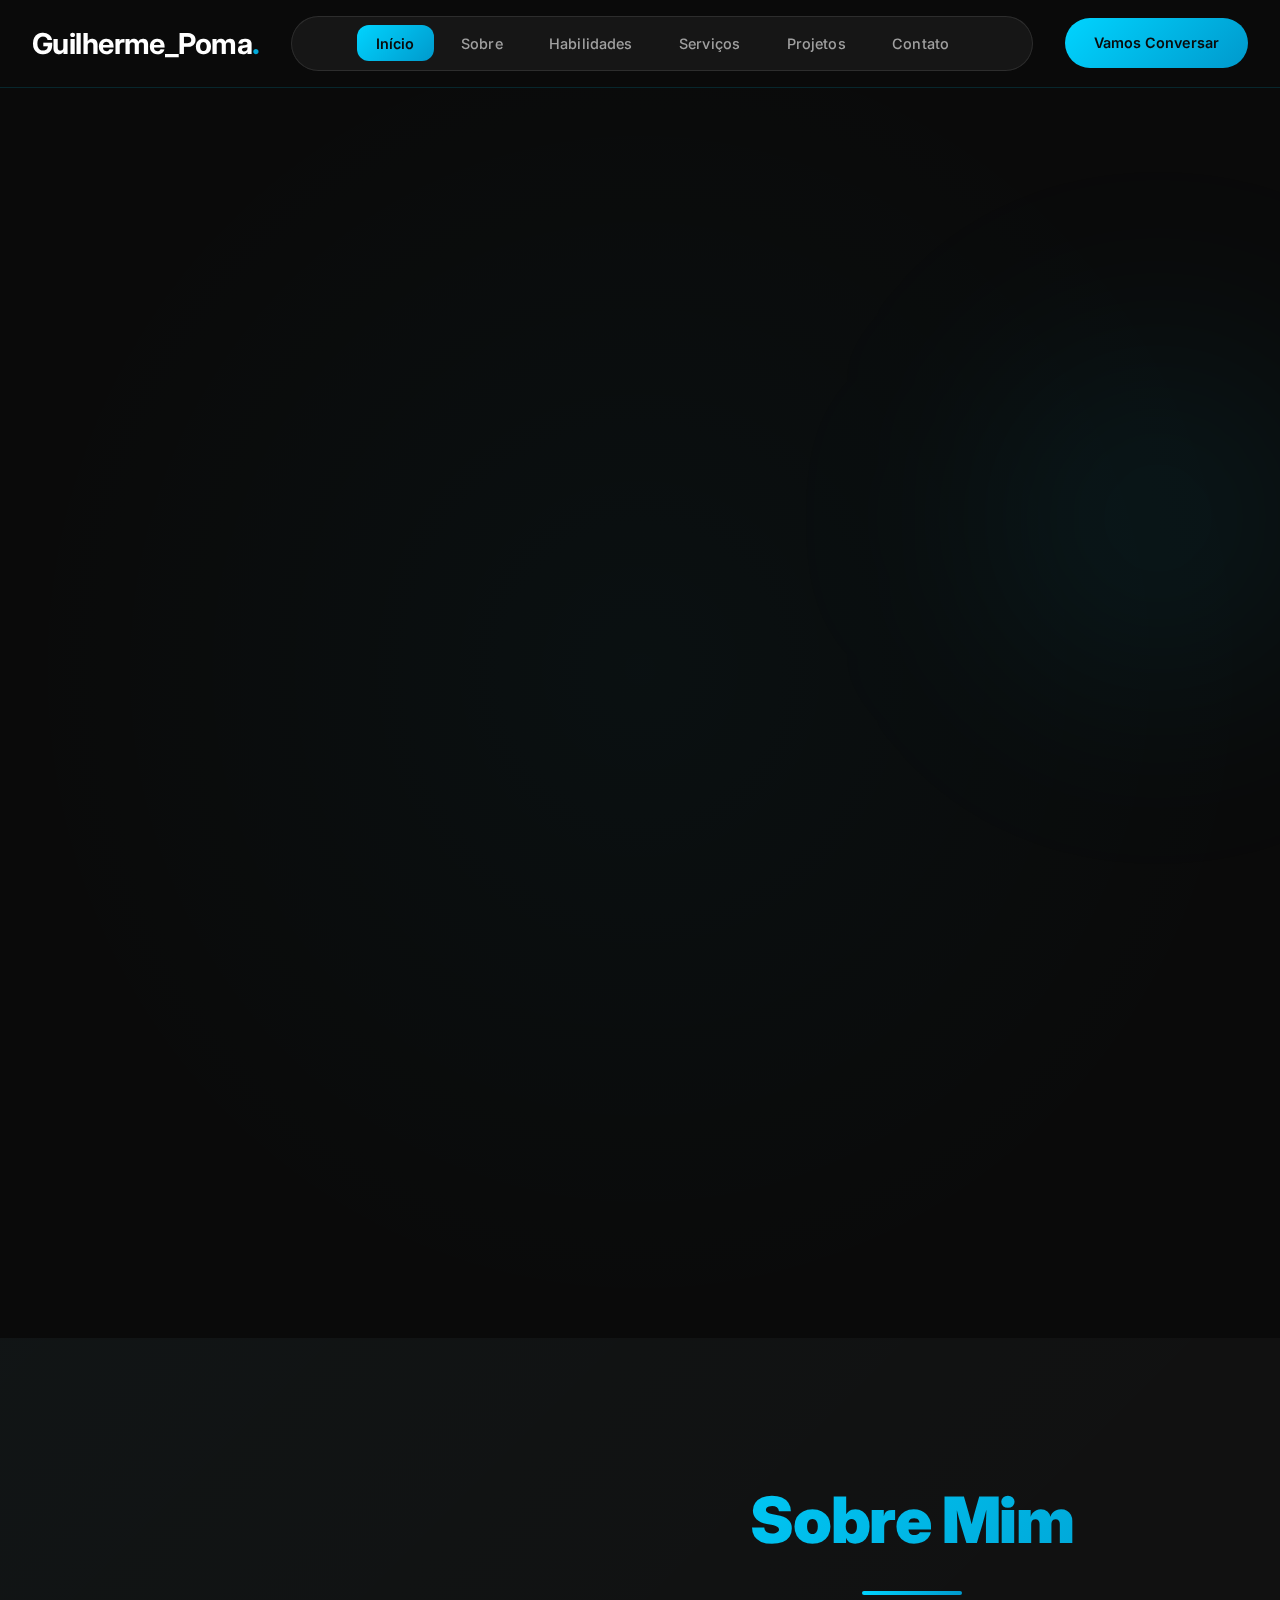
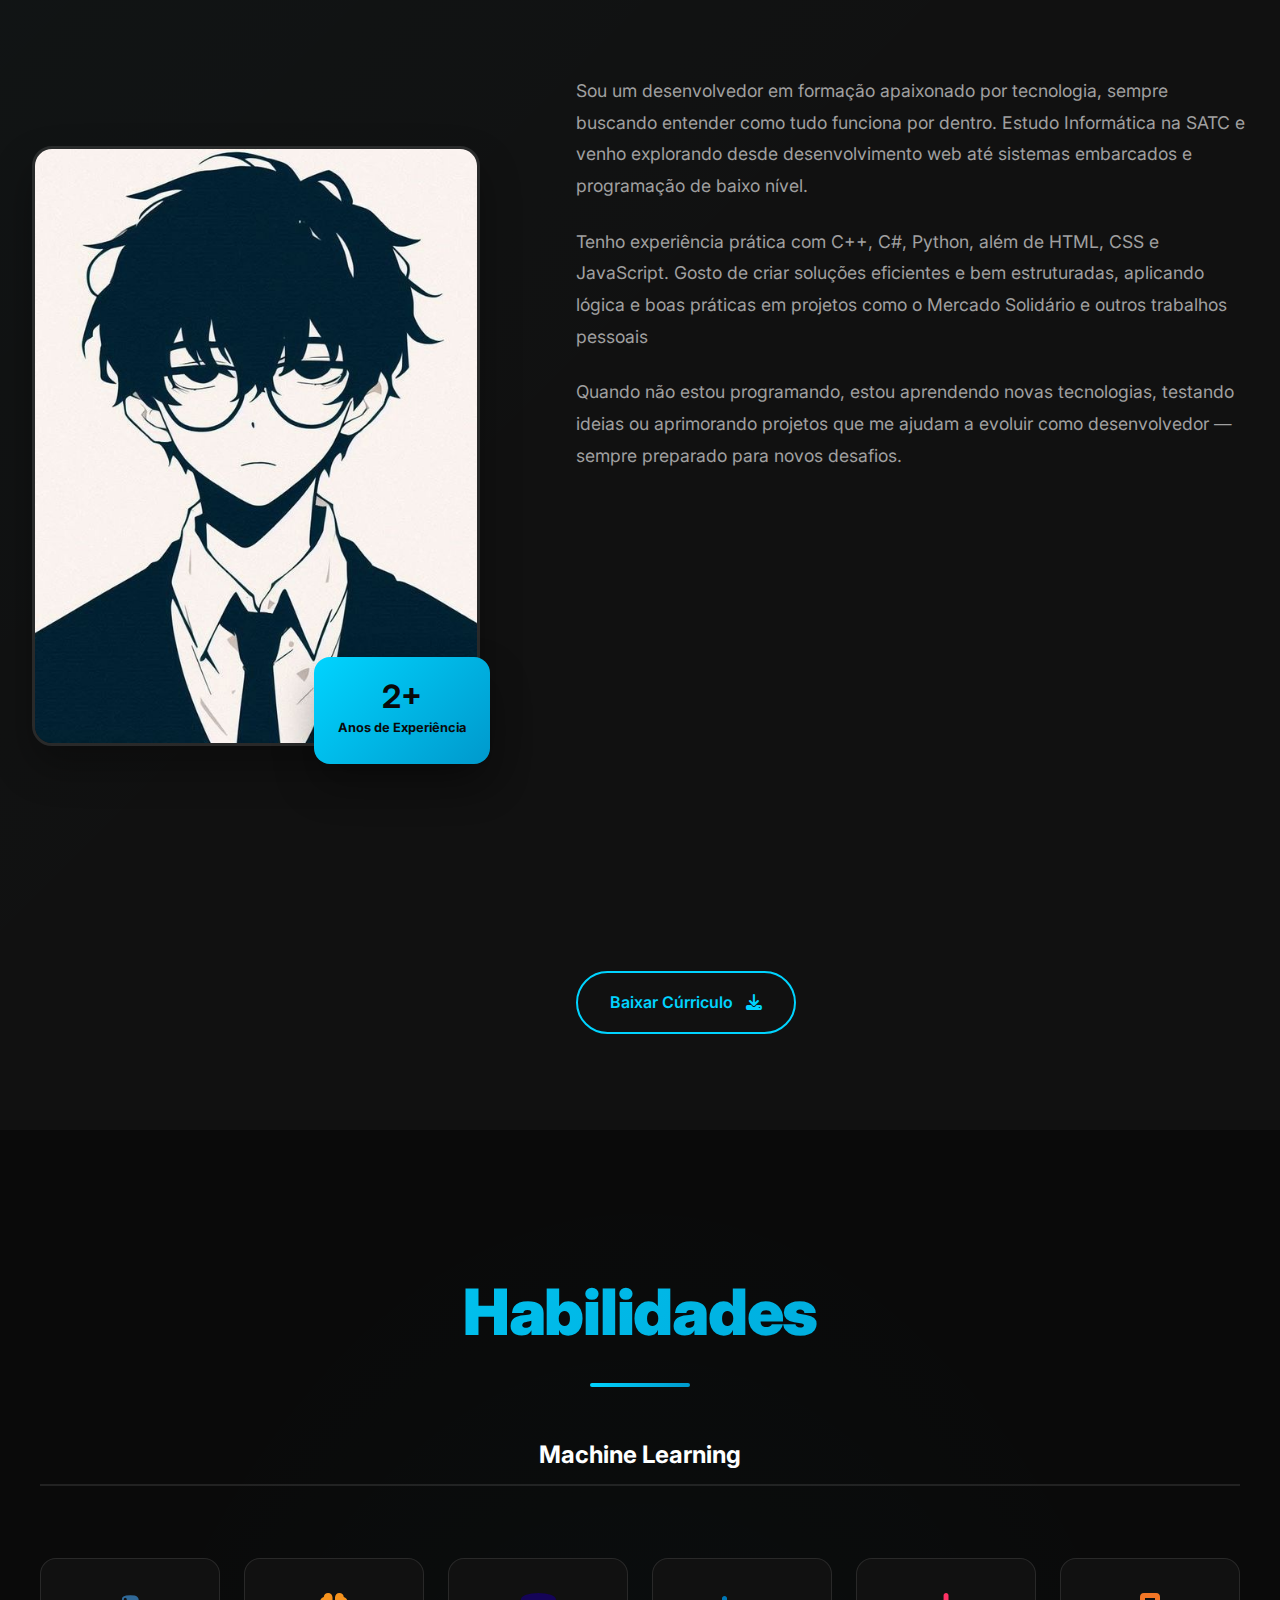
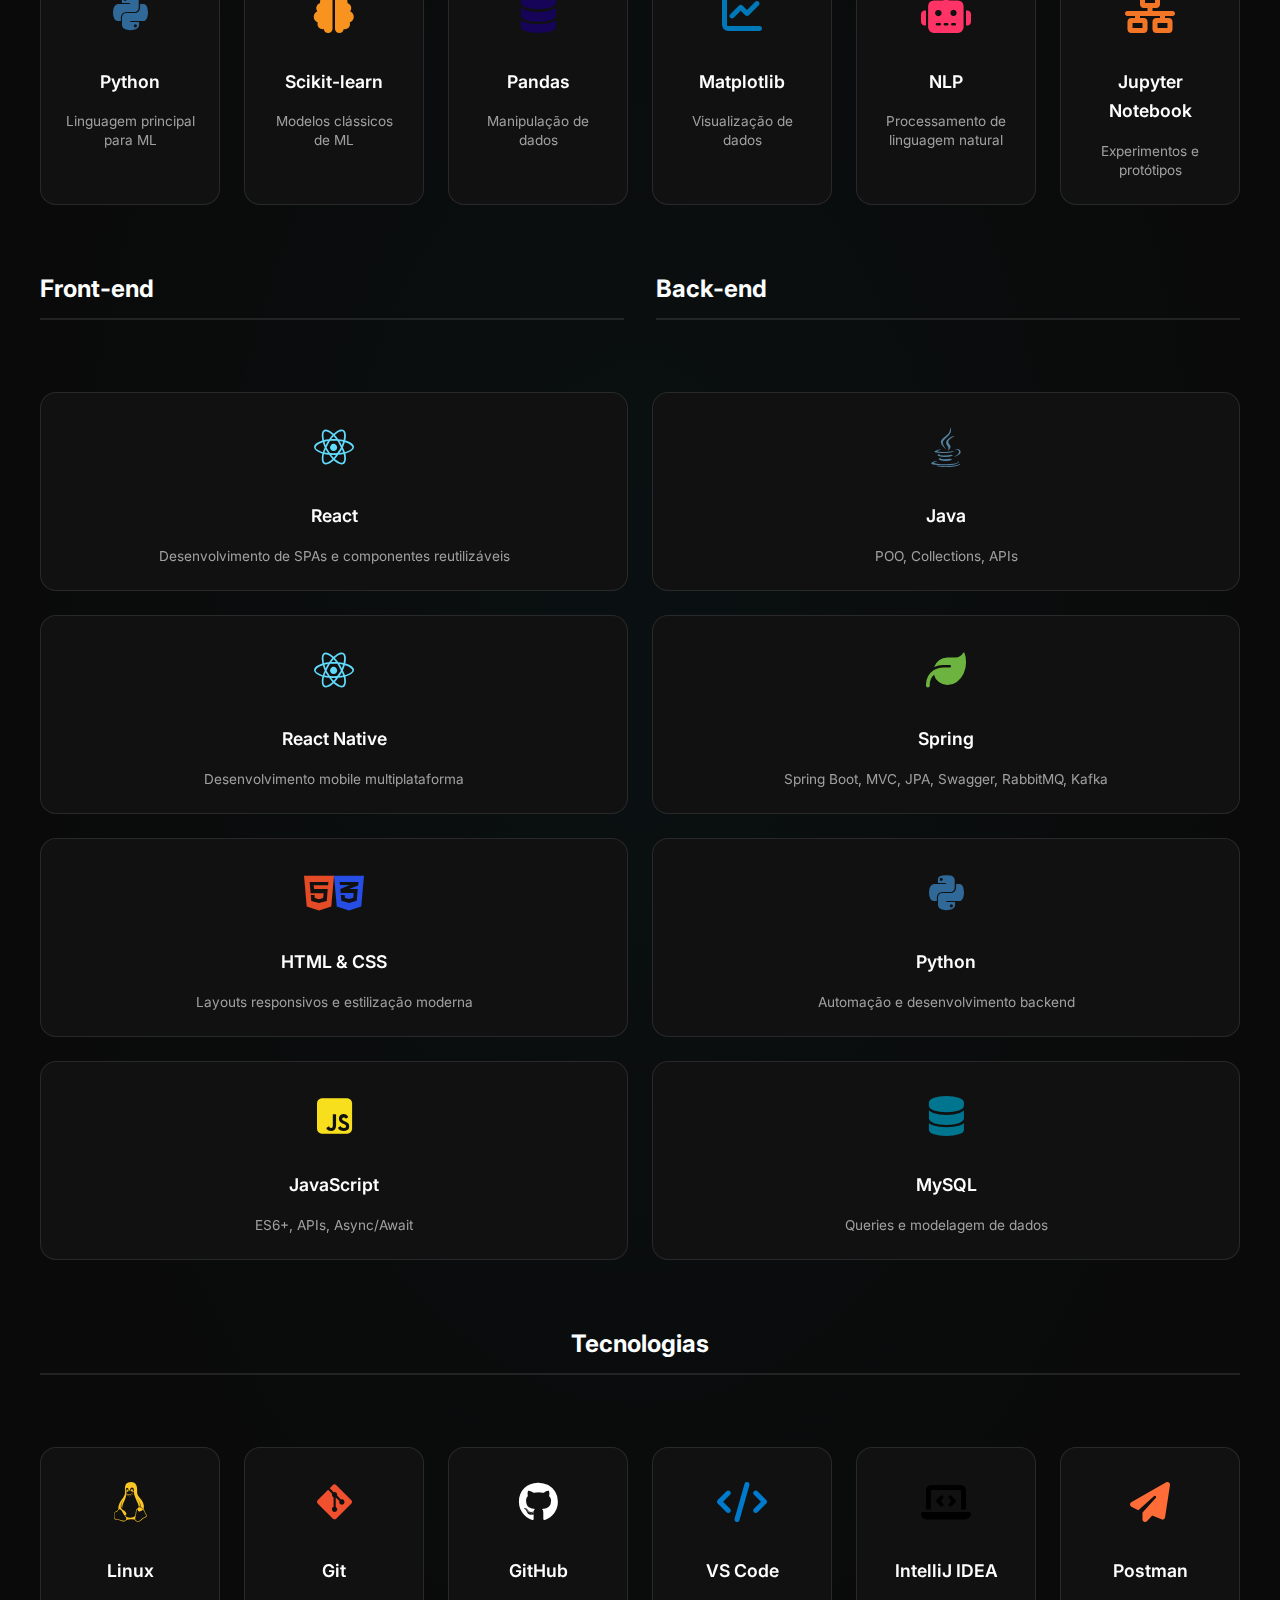
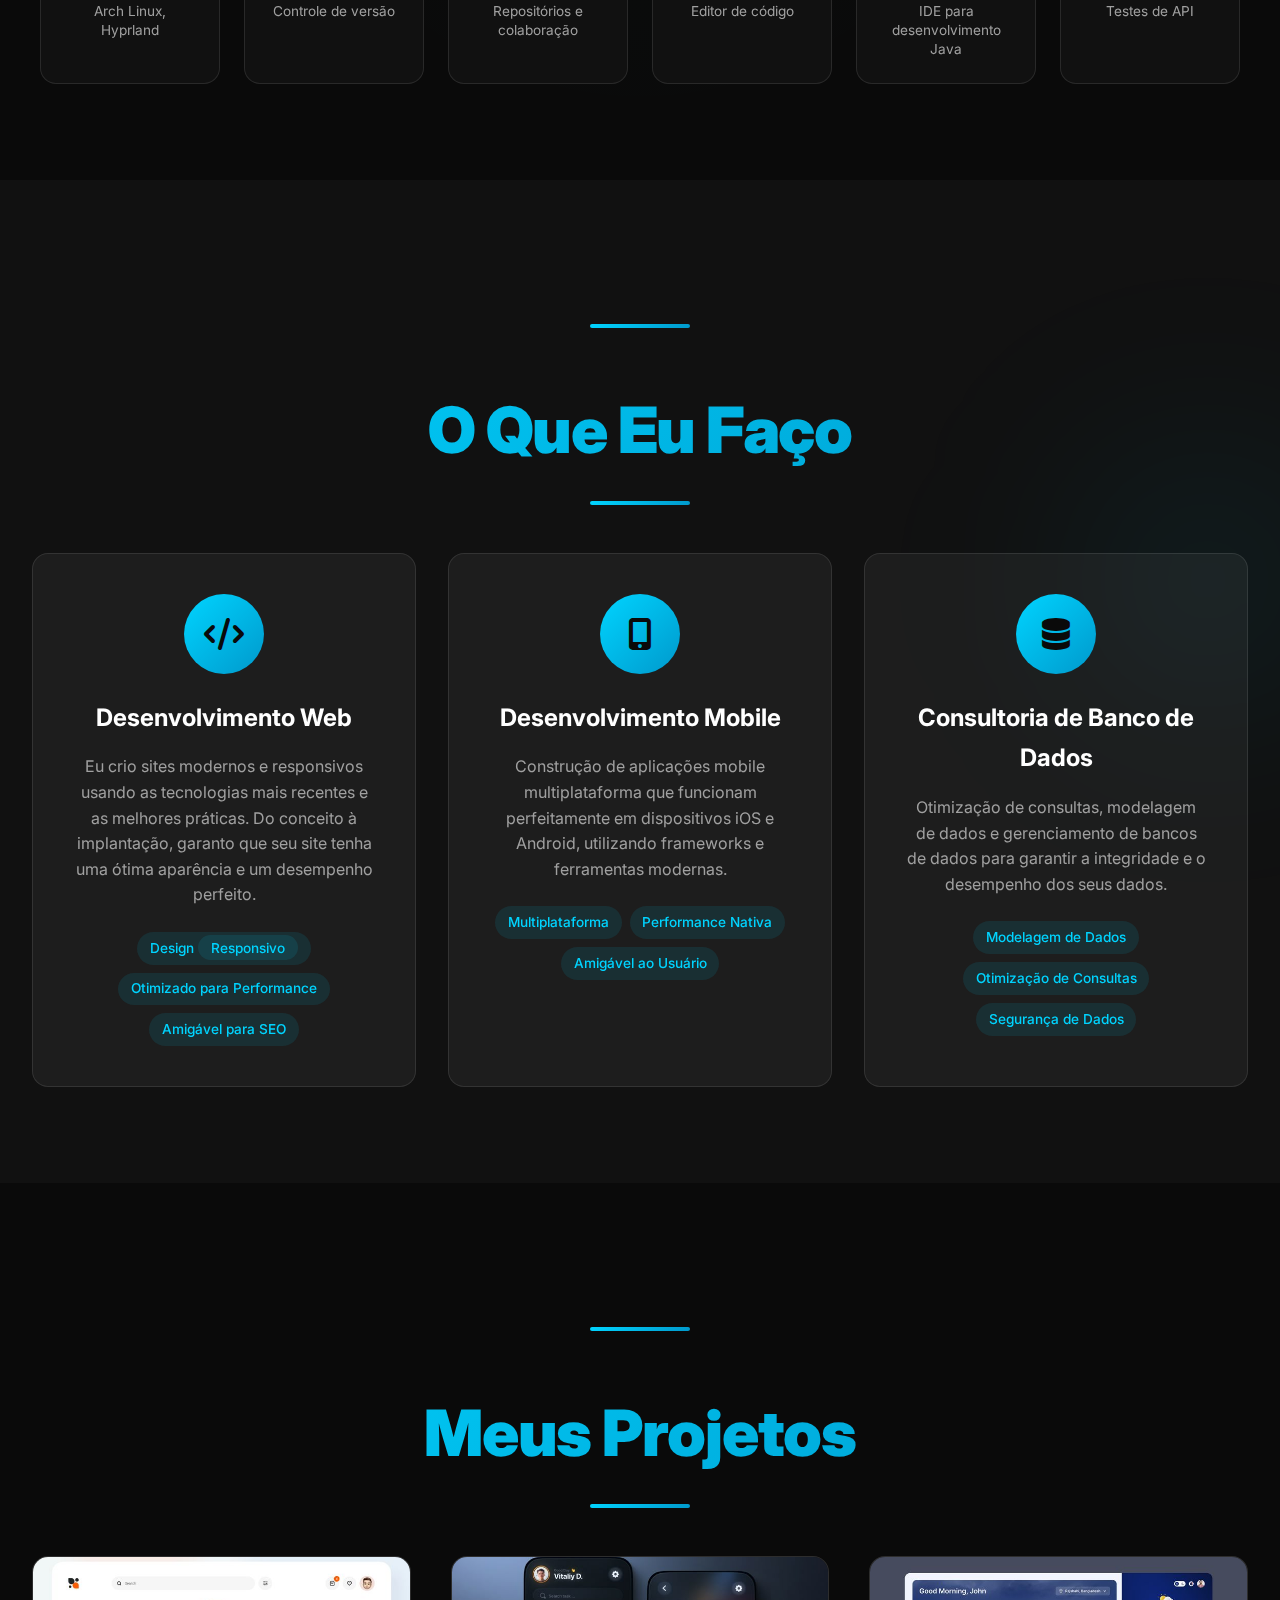
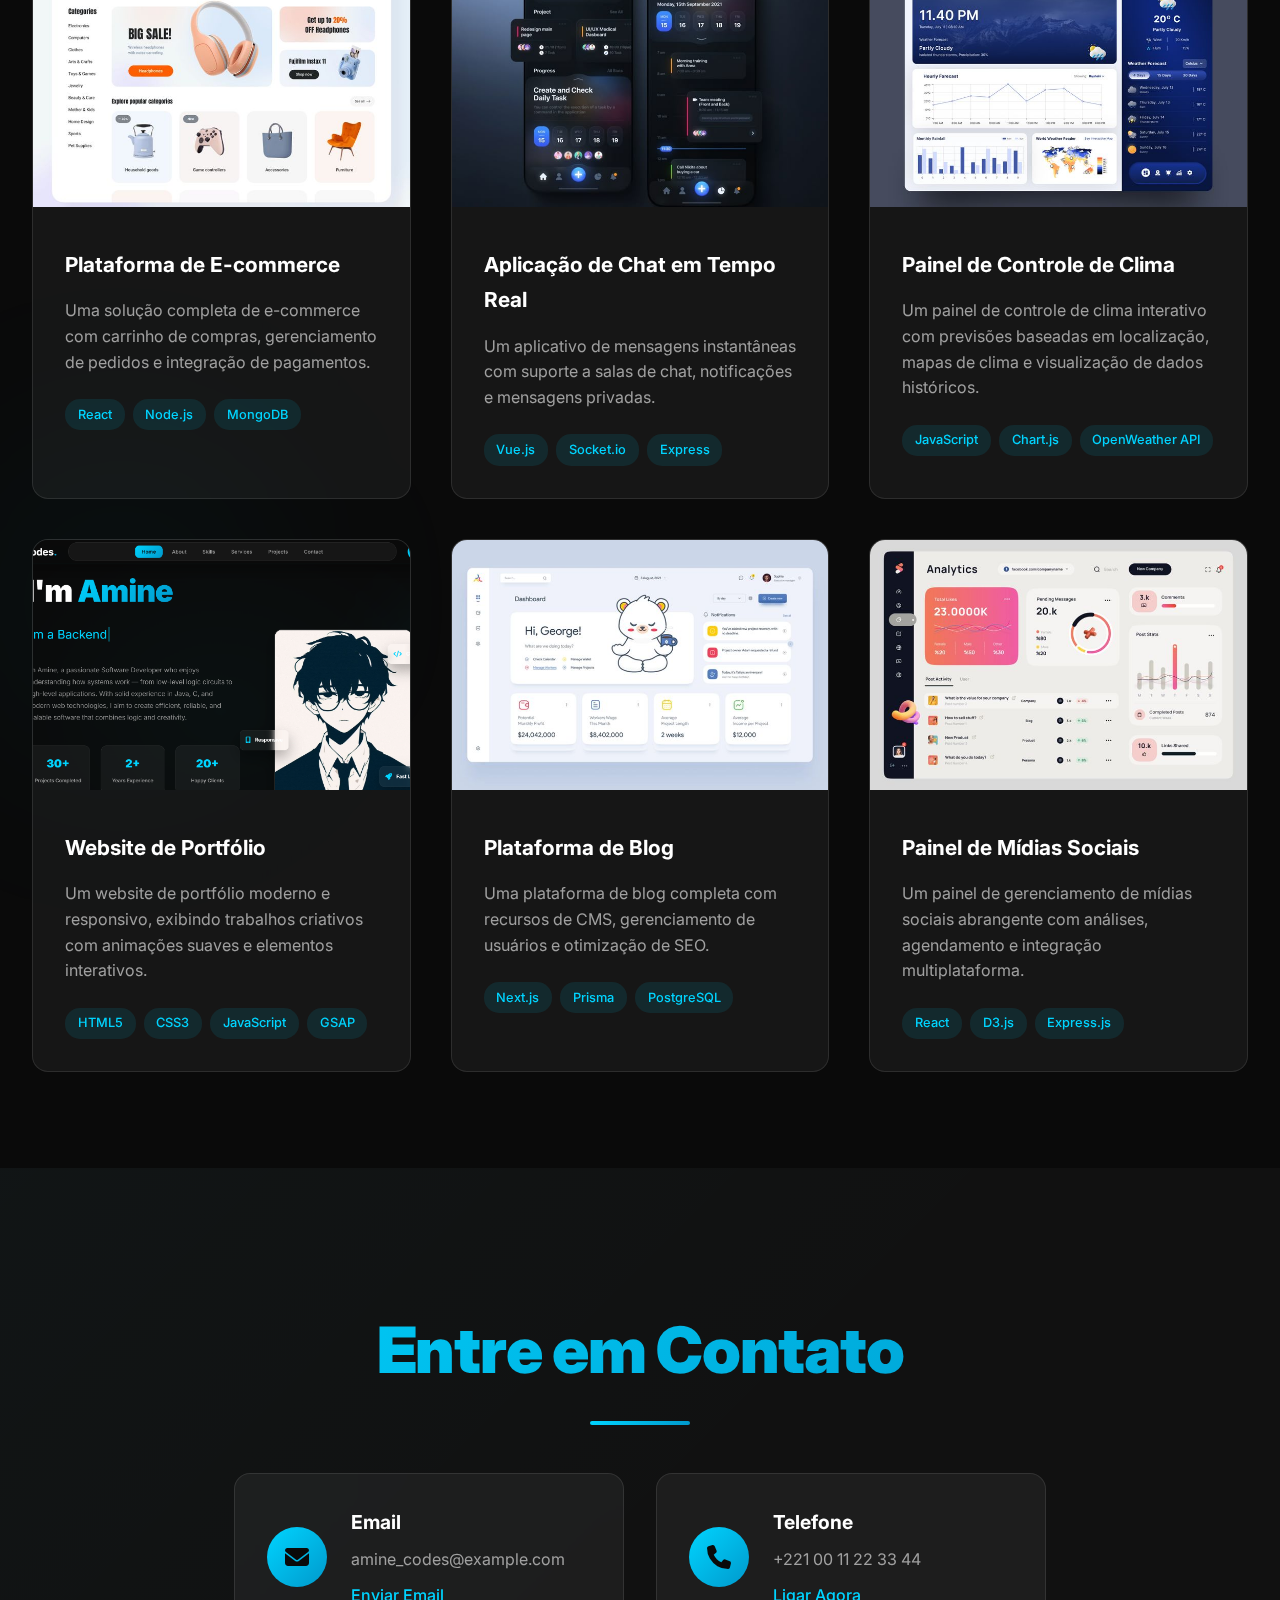
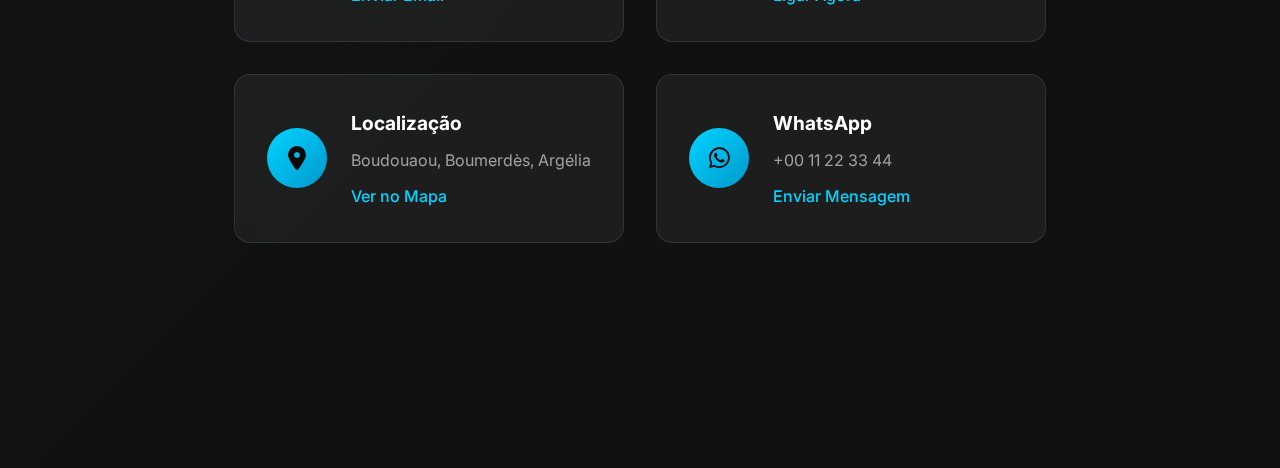
<file: index.html>
<!DOCTYPE html>
<html lang="pt-BR">
<head>
    <meta charset="UTF-8">
    <meta name="viewport" content="width=device-width, initial-scale=1.0">
    <title>Guilherme Poma</title>
    <link rel="stylesheet" href="https://fonts.googleapis.com/css2?family=Inter:wght@300;400;500;600;700;900&display=swap">
    <link rel="stylesheet" href="https://cdnjs.cloudflare.com/ajax/libs/font-awesome/6.4.0/css/all.min.css">
    <link rel="stylesheet" href="style.css">
</head>
<body>
    <header>
        <nav class="navbar">
            <div class="nav-brand">Guilherme_Poma<span class="brand-dot">.</span></div>
            <ul class="nav-menu">
                <li><a href="#home" class="nav-link active" data-i18n="nav_home">Início</a></li>
                <li><a href="#about" class="nav-link" data-i18n="nav_about">Sobre</a></li>
                <li><a href="#skills" class="nav-link" data-i18n="nav_skills">Habilidades</a></li>
                <li><a href="#service" class="nav-link" data-i18n="nav_service">Serviços</a></li>
                <li><a href="#project" class="nav-link" data-i18n="nav_project">Projetos</a></li>
                <li><a href="#contact" class="nav-link" data-i18n="nav_contact">Contato</a></li>
            </ul>
            <div class="nav-cta">
                <a href="#contact" class="cta-btn" data-i18n="cta_talk">Vamos Conversar</a>
            </div>
            <div class="hamburger">
                <span></span>
                <span></span>
                <span></span>
            </div>
        </nav>
    </header>

    <main>
        <section id="home" class="section home">
            <div class="container">
                <div class="home-content">
                    <div class="home-text">
                        <div class="greeting" data-i18n="home_greeting">👋 Prazer!</div>
                        <h1 class="hero-title" data-i18n="home_title_name">Me chamo <span class="accent">Guilherme</span></h1>
                        <h2 class="hero-subtitle" id="rotating-profession" data-i18n="home_subtitle_pt">Desenvolvedor Web</h2>
                        <p class="hero-desc" data-i18n="home_desc">Eu sou Guilherme Poma Cercena, um Desenvolvedor de Software em formação que gosta de entender como a tecnologia funciona por completo — do código de baixo nível aos sistemas web modernos. Tenho experiência com C, C++, C#, Python e desenvolvimento web, sempre buscando criar soluções eficientes, bem estruturadas e funcionais. Sempre pronto para novos desafios.</p>
                        
                        <div class="hero-stats">
                            <div class="stat">
                                <span class="stat-number">10+</span>
                                <span class="stat-label" data-i18n="stat_projects_label">Projetos Concluídos</span>
                            </div>
                            <div class="stat">
                                <span class="stat-number">2+</span>
                                <span class="stat-label" data-i18n="stat_years_label">Anos de Experiência</span>
                            </div>
                            <div class="stat">
                                <span class="stat-number">10+</span>
                                <span class="stat-label" data-i18n="stat_clients_label">Clientes Satisfeitos</span>
                            </div>
                        </div>

                        <div class="hero-actions">

                            <!-- Botão primário -->
                            <button class="hire-btn primary">
                                <span>Me Contrate</span>
                                <i class="fas fa-arrow-right"></i>
                            </button>

                            <!-- Botão secundário (link estilizado como botão) -->
                            <a href="Guilherme_Poma_CV.pdf" download="Guilherme_Poma_CV.pdf" class="hire-btn secondary">
                                <i class="fas fa-download"></i>
                                <span data-i18n="btn_download_cv">Baixar Currículo</span>
                            </a>
                        </div>
                        <div class="social-links">
                            <a href="#" aria-label="WhatsApp" class="social-icon whatsapp">
                                <i class="fab fa-whatsapp"></i>
                            </a>
                            <a href="#" aria-label="LinkedIn" class="social-icon linkedin">
                                <i class="fab fa-linkedin-in"></i>
                            </a>
                            <a href="#" aria-label="GitHub" class="social-icon github">
                                <i class="fab fa-github"></i>
                            </a>
                            <a href="#" aria-label="Instagram" class="social-icon instagram">
                                <i class="fab fa-instagram"></i>
                            </a>
                        </div>
                    </div>
                    
                    <div class="home-image">
                        <div class="image-container">
                            <img src="images/img.jpg" alt="Foto de perfil de Asep" class="profile-image">
                            <div class="floating-card card-1">
                                <i class="fas fa-code"></i>
                                <span data-i18n="card_clean_code">Código Limpo</span>
                            </div>
                            <div class="floating-card card-2">
                                <i class="fas fa-mobile-alt"></i>
                                <span data-i18n="card_responsive">Responsivo</span>
                            </div>
                            <div class="floating-card card-3">
                                <i class="fas fa-rocket"></i>
                                <span data-i18n="card_fast_loading">Carregamento Rápido</span>
                            </div>
                        </div>
                    </div>
                </div>
            </div>
        </section>

        <section id="about" class="section about">
            <div class="container">
                <div class="about-content">
                    <div class="about-image">
                        <div class="image-wrapper">
                            <img src="images/img.jpg" alt="Sobre Asep" class="about-img">
                            <div class="experience-badge">
                                <span class="badge-number">2+</span>
                                <span class="badge-text" data-i18n="stat_years_label">Anos de Experiência</span>
                            </div>
                        </div>
                    </div>
                    
                    <div class="about-text">
                        <h2 class="section-title" data-i18n="about_title">Sobre Mim</h2>
                        <div class="about-description">
                            <p data-i18n="about_desc_1">Sou um desenvolvedor em formação apaixonado por tecnologia, sempre buscando entender como tudo funciona por dentro. Estudo Informática na SATC e venho explorando desde desenvolvimento web até sistemas embarcados e programação de baixo nível.</p>

                            <p data-i18n="about_desc_2">Tenho experiência prática com C++, C#, Python, além de HTML, CSS e JavaScript. Gosto de criar soluções eficientes e bem estruturadas, aplicando lógica e boas práticas em projetos como o Mercado Solidário e outros trabalhos pessoais</p>

                            <p data-i18n="about_desc_3">Quando não estou programando, estou aprendendo novas tecnologias, testando ideias ou aprimorando projetos que me ajudam a evoluir como desenvolvedor — sempre preparado para novos desafios.</p>
                        </div>

                        <div class="about-highlights">
                            <div class="highlight">
                                <i class="fas fa-graduation-cap"></i>
                                <div>
                                    <h4 data-i18n="about_education_title">Educação</h4>
                                    <p data-i18n="about_education_text">Ensino Técnico Informática - Satc</p>
                                </div>
                            </div>
                            <div class="highlight">
                                <i class="fas fa-map-marker-alt"></i>
                                <div>
                                    <h4 data-i18n="about_location_title">Localização</h4>
                                    <p data-i18n="about_location_text">Criciúma, Brasil</p>
                                </div>
                            </div>
                            <div class="highlight">
                                <i class="fas fa-briefcase"></i>
                                <div>
                                    <h4 data-i18n="about_experience_title">Experiência</h4>
                                    <p data-i18n="about_experience_text">2+ Anos em Desenvolvimento</p>
                                </div>
                            </div>
                        </div>

                        <div class="about-actions">
                            <a href="Guilherme_Poma_CV.pdf" download="Guilherme_Poma_CV.pdf" class="about-btn">
                                <span data-i18n="btn_download_cv">Baixar Cúrriculo</span>
                                <i class="fas fa-download"></i>
                            </a>
                        </div>
                    </div>
                </div>
            </div>
        </section>

        <!-- Seção <h2 class="section-title" data-i18n="skills_title">Habilidades</h2> - Mantida em Português conforme solicitação anterior -->
        <section id="skills" class="section skills">
            <div class="container">
                <h2 class="section-title" data-i18n="skills_title">Habilidades</h2>
                <div class="skills-content">
                    
                    <div class="skill-category">
                        <h3>Machine Learning</h3>
                        <div class="skills-grid">
                            <div class="skill-card">
                                <div class="skill-icon-wrapper">
                                    <i class="fab fa-python skill-icon python"></i>
                                </div>
                                <h5>Python</h5>
                                <p>Linguagem principal para ML</p>
                            </div>
                            <div class="skill-card">
                                <div class="skill-icon-wrapper">
                                    <i class="fas fa-brain skill-icon scikit-learn"></i>
                                </div>
                                <h5>Scikit-learn</h5>
                                <p>Modelos clássicos de ML</p>
                            </div>
                            <div class="skill-card">
                                <div class="skill-icon-wrapper">
                                    <i class="fas fa-database skill-icon pandas"></i>
                                </div>
                                <h5>Pandas</h5>
                                <p>Manipulação de dados</p>
                            </div>
                            <div class="skill-card">
                                <div class="skill-icon-wrapper">
                                    <i class="fas fa-chart-line skill-icon matplotlib"></i>
                                </div>
                                <h5>Matplotlib</h5>
                                <p>Visualização de dados</p>
                            </div>
                            <div class="skill-card">
                                <div class="skill-icon-wrapper">
                                    <i class="fas fa-robot skill-icon nlp"></i>
                                </div>
                                <h5>NLP</h5>
                                <p>Processamento de linguagem natural</p>
                            </div>
                            <div class="skill-card">
                                <div class="skill-icon-wrapper">
                                    <i class="fas fa-network-wired skill-icon jupyter"></i>
                                </div>
                                <h5>Jupyter Notebook</h5>
                                <p>Experimentos e protótipos</p>
                            </div>
                        </div>
                    </div>
                    
                    <div class="skill-category">
                        <div class="category-header">
                            <h3>Front-end</h3>
                            <h3>Back-end</h3>
                        </div>
                        <div class="skills-grid split-grid">
                            <!-- Front-end -->
                            <div class="skill-card">
                                <div class="skill-icon-wrapper">
                                    <i class="fab fa-react skill-icon react"></i>
                                </div>
                                <h5>React</h5>
                                <p>Desenvolvimento de SPAs e componentes reutilizáveis</p>
                            </div>
                            <div class="skill-card">
                                <div class="skill-icon-wrapper">
                                    <i class="fab fa-java skill-icon java"></i>
                                </div>
                                <h5>Java</h5>
                                <p>POO, Collections, APIs</p>
                            </div>
                            
                            <!-- Front-end -->
                            <div class="skill-card">
                                <div class="skill-icon-wrapper">
                                    <i class="fab fa-react skill-icon react-native"></i>
                                </div>
                                <h5>React Native</h5>
                                <p>Desenvolvimento mobile multiplataforma</p>
                            </div>
                            <div class="skill-card">
                                <div class="skill-icon-wrapper">
                                    <i class="fas fa-leaf skill-icon spring"></i>
                                </div>
                                <h5>Spring</h5>
                                <p>Spring Boot, MVC, JPA, Swagger, RabbitMQ, Kafka</p>
                            </div>
                            
                            <!-- Front-end -->
                            <div class="skill-card">
                                <div class="skill-icon-wrapper">
                                    <i class="fab fa-html5 skill-icon html"></i>
                                    <i class="fab fa-css3-alt skill-icon css"></i>
                                </div>
                                <h5>HTML & CSS</h5>
                                <p>Layouts responsivos e estilização moderna</p>
                            </div>
                            <div class="skill-card">
                                <div class="skill-icon-wrapper">
                                    <i class="fab fa-python skill-icon python-backend"></i>
                                </div>
                                <h5>Python</h5>
                                <p>Automação e desenvolvimento backend</p>
                            </div>
                            
                            <!-- Front-end -->
                            <div class="skill-card">
                                <div class="skill-icon-wrapper">
                                    <i class="fab fa-js-square skill-icon javascript"></i>
                                </div>
                                <h5>JavaScript</h5>
                                <p>ES6+, APIs, Async/Await</p>
                            </div>
                            <div class="skill-card">
                                <div class="skill-icon-wrapper">
                                    <i class="fas fa-database skill-icon mysql"></i>
                                </div>
                                <h5>MySQL</h5>
                                <p>Queries e modelagem de dados</p>
                            </div>
                        </div>
                    </div>
                    
                    <div class="skill-category">
                        <h3>Tecnologias</h3>
                        <div class="skills-grid">
                            <div class="skill-card">
                                <div class="skill-icon-wrapper">
                                    <i class="fab fa-linux skill-icon linux"></i>
                                </div>
                                <h5>Linux</h5>
                                <p>Arch Linux, Hyprland</p>
                            </div>
                            <div class="skill-card">
                                <div class="skill-icon-wrapper">
                                    <i class="fab fa-git-alt skill-icon git"></i>
                                </div>
                                <h5>Git</h5>
                                <p>Controle de versão</p>
                            </div>
                            <div class="skill-card">
                                <div class="skill-icon-wrapper">
                                    <i class="fab fa-github skill-icon github-tech"></i>
                                </div>
                                <h5>GitHub</h5>
                                <p>Repositórios e colaboração</p>
                            </div>
                            <div class="skill-card">
                                <div class="skill-icon-wrapper">
                                    <i class="fas fa-code skill-icon vscode"></i>
                                </div>
                                <h5>VS Code</h5>
                                <p>Editor de código</p>
                            </div>
                            <div class="skill-card">
                                <div class="skill-icon-wrapper">
                                    <i class="fas fa-laptop-code skill-icon intellij"></i>
                                </div>
                                <h5>IntelliJ IDEA</h5>
                                <p>IDE para desenvolvimento Java</p>
                            </div>
                            <div class="skill-card">
                                <div class="skill-icon-wrapper">
                                    <i class="fas fa-paper-plane skill-icon postman"></i>
                                </div>
                                <h5>Postman</h5>
                                <p>Testes de API</p>
                            </div>
                        </div>
                    </div>
                    
                </div>
            </div>
        </section>

        <!-- Seção Serviços -->
        <section id="service" class="section services">
            <div class="container">
                <h2 class="section-title"><h2 class="section-title" data-i18n="services_title">O Que Eu Faço</h2></h2>
                <div class="services-content">
                    <div class="services-grid">
                        <div class="service-card">
                            <div class="service-icon">
                                <i class="fas fa-code"></i>
                            </div>
                            <h3>Desenvolvimento Web</h3>
                            <p>Eu crio sites modernos e responsivos usando as tecnologias mais recentes e as melhores práticas. Do conceito à implantação, garanto que seu site tenha uma ótima aparência e um desempenho perfeito.</p>
                            <div class="service-features">
                                <span>Design <span data-i18n="card_responsive">Responsivo</span></span>
                                <span>Otimizado para Performance</span>
                                <span>Amigável para SEO</span>
                            </div>
                        </div>
                        <div class="service-card">
                            <div class="service-icon">
                                <i class="fas fa-mobile-alt"></i>
                            </div>
                            <h3>Desenvolvimento Mobile</h3>
                            <p>Construção de aplicações mobile multiplataforma que funcionam perfeitamente em dispositivos iOS e Android, utilizando frameworks e ferramentas modernas.</p>
                            <div class="service-features">
                                <span>Multiplataforma</span>
                                <span>Performance Nativa</span>
                                <span>Amigável ao Usuário</span>
                            </div>
                        </div>
                        <div class="service-card">
                            <div class="service-icon">
                                <i class="fas fa-database"></i>
                            </div>
                            <h3>Consultoria de Banco de Dados</h3>
                            <p>Otimização de consultas, modelagem de dados e gerenciamento de bancos de dados para garantir a integridade e o desempenho dos seus dados.</p>
                            <div class="service-features">
                                <span>Modelagem de Dados</span>
                                <span>Otimização de Consultas</span>
                                <span>Segurança de Dados</span>
                            </div>
                        </div>
                    </div>
                </div>
            </div>
        </section>

        <!-- Seção Projetos -->
        <section id="project" class="section projects">
            <div class="container">
                <h2 class="section-title"><h2 class="section-title" data-i18n="projects_title">Meus Projetos</h2></h2>
                <div class="projects-content">
                    <div class="projects-grid">
                        <div class="project-card">
                            <div class="project-image">
                                <img src="images/Cleveroad.jpg" alt="Projeto 1">
                                <div class="project-overlay">
                                    <div class="project-links">
                                        <a href="#" class="project-link">
                                            <i class="fas fa-external-link-alt"></i>
                                        </a>
                                        <a href="#" class="project-link">
                                            <i class="fab fa-github"></i>
                                        </a>
                                    </div>
                                </div>
                            </div>
                            <div class="project-info">
                                <h3>Plataforma de E-commerce</h3>
                                <p>Uma solução completa de e-commerce com carrinho de compras, gerenciamento de pedidos e integração de pagamentos.</p>
                                <div class="project-tech">
                                    <span>React</span>
                                    <span>Node.js</span>
                                    <span>MongoDB</span>
                                </div>
                            </div>
                        </div>
                        <div class="project-card">
                            <div class="project-image">
                                <img src="images/Task manager app.jpg" alt="Projeto 2">
                                <div class="project-overlay">
                                    <div class="project-links">
                                        <a href="#" class="project-link">
                                            <i class="fas fa-external-link-alt"></i>
                                        </a>
                                        <a href="#" class="project-link">
                                            <i class="fab fa-github"></i>
                                        </a>
                                    </div>
                                </div>
                            </div>
                            <div class="project-info">
                                <h3>Aplicação de Chat em Tempo Real</h3>
                                <p>Um aplicativo de mensagens instantâneas com suporte a salas de chat, notificações e mensagens privadas.</p>
                                <div class="project-tech">
                                    <span>Vue.js</span>
                                    <span>Socket.io</span>
                                    <span>Express</span>
                                </div>
                            </div>
                        </div>
                        <div class="project-card">
                            <div class="project-image">
                                <img src="images/Weather Forecast Dashboard.jpg" alt="Projeto 3">
                                <div class="project-overlay">
                                    <div class="project-links">
                                        <a href="#" class="project-link">
                                            <i class="fas fa-external-link-alt"></i>
                                        </a>
                                        <a href="#" class="project-link">
                                            <i class="fab fa-github"></i>
                                        </a>
                                    </div>
                                </div>
                            </div>
                            <div class="project-info">
                                <h3>Painel de Controle de Clima</h3>
                                <p>Um painel de controle de clima interativo com previsões baseadas em localização, mapas de clima e visualização de dados históricos.</p>
                                <div class="project-tech">
                                    <span>JavaScript</span>
                                    <span>Chart.js</span>
                                    <span>OpenWeather API</span>
                                </div>
                            </div>
                        </div>
                        <div class="project-card">
                            <div class="project-image">
                                <img src="images/pf.png" alt="Projeto 4">
                                <div class="project-overlay">
                                    <div class="project-links">
                                        <a href="#" class="project-link">
                                            <i class="fas fa-external-link-alt"></i>
                                        </a>
                                        <a href="#" class="project-link">
                                            <i class="fas fa-external-link-alt"></i>
                                        </a>
                                    </div>
                                </div>
                            </div>
                            <div class="project-info">
                                <h3>Website de Portfólio</h3>
                                <p>Um website de portfólio moderno e responsivo, exibindo trabalhos criativos com animações suaves e elementos interativos.</p>
                                <div class="project-tech">
                                    <span>HTML5</span>
                                    <span>CSS3</span>
                                    <span>JavaScript</span>
                                    <span>GSAP</span>
                                </div>
                            </div>
                        </div>
                        <div class="project-card">
                            <div class="project-image">
                                <img src="images/WordPress dashboard design concept.jpg" alt="Projeto 5">
                                <div class="project-overlay">
                                    <div class="project-links">
                                        <a href="#" class="project-link">
                                            <i class="fas fa-external-link-alt"></i>
                                        </a>
                                        <a href="#" class="project-link">
                                            <i class="fab fa-github"></i>
                                        </a>
                                    </div>
                                </div>
                            </div>
                            <div class="project-info">
                                <h3>Plataforma de Blog</h3>
                                <p>Uma plataforma de blog completa com recursos de CMS, gerenciamento de usuários e otimização de SEO.</p>
                                <div class="project-tech">
                                    <span>Next.js</span>
                                    <span>Prisma</span>
                                    <span>PostgreSQL</span>
                                </div>
                            </div>
                        </div>
                        <div class="project-card">
                            <div class="project-image">
                                <img src="images/Dashboard - Social Media Analytics.jpg" alt="Projeto 6">
                                <div class="project-overlay">
                                    <div class="project-links">
                                        <a href="#" class="project-link">
                                            <i class="fas fa-external-link-alt"></i>
                                        </a>
                                        <a href="#" class="project-link">
                                            <i class="fab fa-github"></i>
                                        </a>
                                    </div>
                                </div>
                            </div>
                            <div class="project-info">
                                <h3>Painel de Mídias Sociais</h3>
                                <p>Um painel de gerenciamento de mídias sociais abrangente com análises, agendamento e integração multiplataforma.</p>
                                <div class="project-tech">
                                    <span>React</span>
                                    <span>D3.js</span>
                                    <span>Express.js</span>
                                </div>
                            </div>
                        </div>
                    </div>
                </div>
            </div>
        </section>

        <!-- Seção Contato -->
<section id="contact" class="section contact">
    <div class="container">

        <h2 class="section-title" data-i18n="contact_title">Entre em Contato</h2>

        <div class="contact-content">
            <div class="contact-info" id="contact-info-grid">

                <div class="contact-item">
                    <div class="contact-icon">
                        <i class="fas fa-envelope"></i>
                    </div>
                    <div class="contact-details">
                        <h3 data-i18n="contact_email_title">Email</h3>
                        <p>amine_codes@example.com</p>
                        <a href="mailto:asep@example.com" data-i18n="contact_email_action">Enviar Email</a>
                    </div>
                </div>

                <div class="contact-item">
                    <div class="contact-icon">
                        <i class="fas fa-phone"></i>
                    </div>
                    <div class="contact-details">
                        <h3 data-i18n="contact_phone_title">Telefone</h3>
                        <p>+221 00 11 22 33 44</p>
                        <a href="tel:+0011223344" data-i18n="contact_phone_action">Ligar Agora</a>
                    </div>
                </div>

                <div class="contact-item">
                    <div class="contact-icon">
                        <i class="fas fa-map-marker-alt"></i>
                    </div>
                    <div class="contact-details">
                        <h3 data-i18n="contact_location_title">Localização</h3>
                        <p>Boudouaou, Boumerdès, Argélia</p>
                        <a href="#" target="_blank" data-i18n="contact_location_action">Ver no Mapa</a>
                    </div>
                </div>

                <div class="contact-item">
                    <div class="contact-icon">
                        <i class="fab fa-whatsapp"></i>
                    </div>
                    <div class="contact-details">
                        <h3 data-i18n="contact_whatsapp_title">WhatsApp</h3>
                        <p>+00 11 22 33 44</p>
                        <a href="#" target="_blank" data-i18n="contact_whatsapp_action">Enviar Mensagem</a>
                    </div>
                </div>

            </div>
        </div>

    </div>
</section>
    </main>

    <script src="script.js"></script>
</body>
</html>
</file>
<file: style.css>
/* CSS Variables */
:root {
    --bg-primary: #0a0a0a;
    --bg-secondary: #111111;
    --bg-tertiary: #1a1a1a;
    --text-primary: #ffffff;
    --text-secondary: #a0a0a0;
    --text-muted: #666666;
    --accent-primary: #00d4ff;
    --accent-secondary: #0099cc;
    --accent-gradient: linear-gradient(135deg, #00d4ff 0%, #0099cc 100%);
    --accent-gradient-hover: linear-gradient(135deg, #00bfea 0%, #0088bb 100%);
    --border-accent: rgba(0, 212, 255, 0.15);
    --shadow-glow: 0 0 60px rgba(0, 212, 255, 0.15);
    --shadow-card: 0 20px 40px rgba(0, 0, 0, 0.3);
    --shadow-hover: 0 30px 60px rgba(0, 0, 0, 0.4);
    --border-radius: 16px;
    --border-radius-pill: 50px;
    --transition-smooth: all 0.4s cubic-bezier(0.25, 0.46, 0.45, 0.94);
    --transition-fast: all 0.2s ease;
    --transition-spring: all 0.6s cubic-bezier(0.68, -0.55, 0.265, 1.55);
    --glass-bg: rgba(255, 255, 255, 0.05);
    --glass-border: rgba(255, 255, 255, 0.1);
}

* {
    margin: 0;
    padding: 0;
    box-sizing: border-box;
}

body {
    font-family: 'Inter', sans-serif;
    background: var(--bg-primary);
    color: var(--text-primary);
    line-height: 1.7;
    overflow-x: hidden;
    -webkit-font-smoothing: antialiased;
    -moz-osx-font-smoothing: grayscale;
}

.container {
    max-width: 1400px;
    margin: 0 auto;
    padding: 0 2rem;
}

/* Scrollbar Styling */
::-webkit-scrollbar {
    width: 8px;
}

::-webkit-scrollbar-track {
    background: var(--bg-secondary);
}

::-webkit-scrollbar-thumb {
    background: var(--accent-gradient);
    border-radius: 4px;
}

::-webkit-scrollbar-thumb:hover {
    background: var(--accent-gradient-hover);
}

/* Enhanced Header */
header {
    position: fixed;
    top: 0;
    width: 100%;
    z-index: 1000;
    padding: 1rem 0;
    background: rgba(10, 10, 10, 0.8);
    backdrop-filter: blur(20px);
    border-bottom: 1px solid var(--border-accent);
    transition: var(--transition-smooth);
}

header.scrolled {
    padding: 0.5rem 0;
    background: rgba(10, 10, 10, 0.95);
    box-shadow: var(--shadow-card);
}

.navbar {
    display: grid;
    grid-template-columns: auto 1fr auto;
    align-items: center;
    gap: 2rem;
    max-width: 1400px;
    margin: 0 auto;
    padding: 0 2rem;
}

.nav-brand {
    font-size: 1.8rem;
    font-weight: 700;
    color: var(--text-primary);
    letter-spacing: -0.02em;
    position: relative;
    cursor: pointer;
}

.brand-dot {
    background: var(--accent-gradient);
    -webkit-background-clip: text;
    -webkit-text-fill-color: transparent;
    background-clip: text;
    font-size: 2rem;
}

.nav-menu {
    display: flex;
    list-style: none;
    justify-content: center;
    align-items: center;
    gap: 0.5rem;
    background: var(--glass-bg);
    padding: 0.8rem 1.5rem;
    border-radius: var(--border-radius-pill);
    border: 1px solid var(--glass-border);
    backdrop-filter: blur(10px);
}

.nav-link {
    color: var(--text-secondary);
    text-decoration: none;
    font-weight: 500;
    font-size: 0.9rem;
    position: relative;
    padding: 0.6rem 1.2rem;
    border-radius: 12px;
    transition: var(--transition-fast);
    letter-spacing: 0.01em;
}

.nav-link:hover,
.nav-link.active {
    color: var(--text-primary);
    background: rgba(0, 212, 255, 0.1);
    transform: translateY(-1px);
}

.nav-link.active {
    background: var(--accent-gradient);
    color: var(--bg-primary);
    font-weight: 600;
}

.nav-cta {
    display: flex;
    align-items: center;
}

.cta-btn {
    background: var(--accent-gradient);
    color: var(--bg-primary);
    text-decoration: none;
    padding: 0.8rem 1.8rem;
    border-radius: var(--border-radius-pill);
    font-weight: 600;
    font-size: 0.9rem;
    transition: var(--transition-smooth);
    position: relative;
    overflow: hidden;
}

.cta-btn::before {
    content: '';
    position: absolute;
    top: 0;
    left: -100%;
    width: 100%;
    height: 100%;
    background: linear-gradient(90deg, transparent, rgba(255, 255, 255, 0.2), transparent);
    transition: left 0.5s;
}

.cta-btn:hover::before {
    left: 100%;
}

.cta-btn:hover {
    transform: translateY(-2px);
    box-shadow: 0 10px 30px rgba(0, 212, 255, 0.3);
}

.hamburger {
    display: none;
    flex-direction: column;
    cursor: pointer;
    gap: 0.3rem;
    padding: 0.5rem;
    background: var(--glass-bg);
    border-radius: 8px;
    border: 1px solid var(--glass-border);
    backdrop-filter: blur(10px);
}

.hamburger span {
    width: 25px;
    height: 2px;
    background: var(--text-primary);
    border-radius: 2px;
    transition: var(--transition-smooth);
}

.hamburger.active span:nth-child(1) {
    transform: rotate(45deg) translate(5px, 5px);
}

.hamburger.active span:nth-child(2) {
    opacity: 0;
}

.hamburger.active span:nth-child(3) {
    transform: rotate(-45deg) translate(7px, -6px);
}

/* Sections */
.section {
    min-height: 100vh;
    /* display: flex; */
    align-items: center;
    padding: 8rem 0 6rem;
    position: relative;
}

.section-title {
    font-size: clamp(2.5rem, 5vw, 4rem);
    font-weight: 900;
    text-align: center;
    margin-bottom: 3rem;
    background: var(--accent-gradient);
    -webkit-background-clip: text;
    -webkit-text-fill-color: transparent;
    background-clip: text;
    letter-spacing: -0.02em;
    position: relative;
}

.section-title::after {
    content: '';
    display: block;
    width: 100px;
    height: 4px;
    background: var(--accent-gradient);
    margin: 1rem auto 0;
    border-radius: 2px;
}

/* Enhanced Home Section */
.home {
    background: radial-gradient(ellipse at center, rgba(0, 212, 255, 0.03) 0%, transparent 70%);
    position: relative;
    overflow: hidden;
}

.home::before {
    content: '';
    position: absolute;
    top: 20%;
    right: -10%;
    width: 500px;
    height: 500px;
    background: radial-gradient(circle, rgba(0, 212, 255, 0.1) 0%, transparent 70%);
    border-radius: 50%;
    filter: blur(100px);
    animation: float 6s ease-in-out infinite;
}

.home-content {
    display: grid;
    grid-template-columns: 1.2fr 0.8fr;
    gap: 6rem;
    align-items: center;
    max-width: 1300px;
    margin: 0 auto;
    position: relative;
    z-index: 1;
}

.home-text {
    display: flex;
    flex-direction: column;
    gap: 2rem;
}

.greeting {
    font-size: 1.2rem;
    color: var(--accent-primary);
    font-weight: 500;
    margin-bottom: 0.5rem;
    opacity: 0;
    animation: fadeInUp 0.8s ease forwards 0.2s;
}

.hero-title {
    font-size: clamp(3rem, 7vw, 5.5rem);
    font-weight: 900;
    line-height: 1.1;
    letter-spacing: -0.03em;
    margin-bottom: 1rem;
    opacity: 0;
    animation: fadeInUp 0.8s ease forwards 0.4s;
}

.accent {
    background: var(--accent-gradient);
    -webkit-background-clip: text;
    -webkit-text-fill-color: transparent;
    background-clip: text;
    position: relative;
}

.hero-subtitle {
    font-size: clamp(1.5rem, 3vw, 2.2rem);
    font-weight: 400;
    color: var(--accent-primary);
    margin-bottom: 1.5rem;
    min-height: 3rem;
    opacity: 0;
    animation: fadeInUp 0.8s ease forwards 0.6s;
}

.cursor {
    animation: blink 1s infinite;
    color: var(--accent-primary);
    font-weight: 300;
}

.hero-desc {
    font-size: 1.2rem;
    font-weight: 300;
    color: var(--text-secondary);
    max-width: 600px;
    line-height: 1.8;
    opacity: 0;
    animation: fadeInUp 0.8s ease forwards 0.8s;
}

.hero-stats {
    display: grid;
    grid-template-columns: repeat(3, 1fr);
    gap: 2rem;
    margin: 2rem 0;
    opacity: 0;
    animation: fadeInUp 0.8s ease forwards 1s;
}

.stat {
    text-align: center;
    padding: 1.5rem;
    background: var(--glass-bg);
    border: 1px solid var(--glass-border);
    border-radius: var(--border-radius);
    backdrop-filter: blur(10px);
    transition: 0s;
}

.stat:hover {
    transform: translateY(-5px);
    box-shadow: var(--shadow-card);
    border-color: var(--accent-primary);
}

.stat-number {
    display: block;
    font-size: 2rem;
    font-weight: 900;
    color: var(--accent-primary);
    margin-bottom: 0.5rem;
}

.stat-label {
    font-size: 0.9rem;
    color: var(--text-secondary);
    font-weight: 500;
}

.hero-actions {
    display: flex;
    gap: 1.5rem;
    margin: 2rem 0;
    opacity: 0;
    animation: fadeInUp 0.8s ease forwards 1.2s;
}

.hire-btn {
    display: flex;
    align-items: center;
    gap: 0.8rem;
    padding: 1rem 2rem;
    border-radius: var(--border-radius-pill);
    font-weight: 600;
    font-size: 1rem;
    cursor: pointer;
    transition: var(--transition-smooth);
    border: none;
    position: relative;
    overflow: hidden;
}

.hire-btn.primary {
    background: var(--accent-gradient);
    color: var(--bg-primary);
}

.hire-btn.secondary {
    background: transparent;
    color: var(--text-primary);
    border: 2px solid var(--glass-border);
}

.hire-btn:hover {
    transform: translateY(-3px);
    box-shadow: 0 15px 35px rgba(0, 212, 255, 0.3);
}

.hire-btn.secondary:hover {
    border-color: var(--accent-primary);
    color: var(--accent-primary);
}

.social-links {
    display: flex;
    gap: 1rem;
    opacity: 0;
    animation: fadeInUp 0.8s ease forwards 1.4s;
}

.social-icon {
    width: 50px;
    height: 50px;
    border-radius: 12px;
    display: flex;
    align-items: center;
    justify-content: center;
    color: var(--text-secondary);
    text-decoration: none;
    transition: 0s;
    font-size: 1.3rem;
    background: var(--glass-bg);
    border: 1px solid var(--glass-border);
    backdrop-filter: blur(10px);
}

.social-icon:hover {
    transform: translateY(-3px);
    color: var(--text-primary);
    box-shadow: var(--shadow-card);
}

.social-icon.whatsapp:hover {
    background: #25d366;
    color: white;
}

.social-icon.linkedin:hover {
    background: #0077b5;
    color: white;
}

.social-icon.github:hover {
    background: #333;
    color: white;
}

.social-icon.instagram:hover {
    background: linear-gradient(45deg, #f09433 0%, #e6683c 25%, #dc2743 50%, #cc2366 75%, #bc1888 100%);
    color: white;
}

/* Enhanced Home Image */
.home-image {
    position: relative;
    display: flex;
    justify-content: center;
    align-items: center;
}

.image-container {
    position: relative;
    opacity: 0;
    animation: fadeInScale 1s ease forwards 0.5s;
}

.profile-image {
    width: 400px;
    height: 500px;
    object-fit: cover;
    border-radius: 20px;
    box-shadow: var(--shadow-card);
    transition: var(--transition-smooth);
    border: 3px solid var(--glass-border);
}

.profile-image:hover {
    transform: scale(1.02);
    box-shadow: var(--shadow-hover);
}

.floating-card {
    position: absolute;
    background: var(--glass-bg);
    border: 1px solid var(--glass-border);
    backdrop-filter: blur(10px);
    padding: 1rem;
    border-radius: 12px;
    display: flex;
    align-items: center;
    gap: 0.8rem;
    color: var(--text-primary);
    font-weight: 600;
    font-size: 0.9rem;
    animation: floatCard 4s ease-in-out infinite;
    box-shadow: var(--shadow-card);
}

.floating-card i {
    color: var(--accent-primary);
    font-size: 1.2rem;
}

.card-1 {
    top: 10%;
    right: -20%;
    animation-delay: 0s;
}

.card-2 {
    bottom: 30%;
    left: -25%;
    animation-delay: 1.5s;
}

.card-3 {
    bottom: 10%;
    right: -15%;
    animation-delay: 3s;
}

/* Enhanced About Section */
.about {
    background: var(--bg-secondary);
    position: relative;
}

.about::before {
    content: '';
    position: absolute;
    top: 0;
    left: 0;
    width: 100%;
    height: 100%;
    background: linear-gradient(135deg, rgba(0, 212, 255, 0.02) 0%, transparent 50%);
    pointer-events: none;
}

.about-content {
    display: grid;
    grid-template-columns: 0.8fr 1.2fr;
    gap: 6rem;
    align-items: center;
    max-width: 1300px;
    margin: 0 auto;
    position: relative;
    z-index: 1;
}

.about-image {
    position: relative;
}

.image-wrapper {
    position: relative;
    display: inline-block;
}

.about-img {
    width: 100%;
    max-width: 500px;
    height: 600px;
    object-fit: cover;
    border-radius: 20px;
    box-shadow: var(--shadow-card);
    border: 3px solid var(--glass-border);
    transition: var(--transition-smooth);
}

.about-img:hover {
    transform: scale(1.02);
    box-shadow: var(--shadow-hover);
}

.experience-badge {
    position: absolute;
    bottom: -10px;
    right: -10px;
    background: var(--accent-gradient);
    color: var(--bg-primary);
    padding: 1.5rem;
    border-radius: 16px;
    text-align: center;
    box-shadow: var(--shadow-card);
    font-weight: 700;
}

.badge-number {
    display: block;
    font-size: 2rem;
    line-height: 1;
}

.badge-text {
    font-size: 0.8rem;
    line-height: 1.2;
}

.about-text {
    display: flex;
    flex-direction: column;
    gap: 2rem;
}

.about-description {
    display: flex;
    flex-direction: column;
    gap: 1.5rem;
}

.about-description p {
    font-size: 1.1rem;
    color: var(--text-secondary);
    line-height: 1.8;
}

.about-highlights {
    display: flex;
    flex-direction: column;
    gap: 1.5rem;
    margin: 2rem 0;
}

.highlight {
    display: flex;
    align-items: center;
    gap: 1.5rem;
    padding: 1.5rem;
    background: var(--glass-bg);
    border: 1px solid var(--glass-border);
    border-radius: var(--border-radius);
    backdrop-filter: blur(10px);
    transition: 0s;
}

.highlight:hover {
    transform: translateX(10px);
    border-color: var(--accent-primary);
}

.highlight i {
    color: var(--accent-primary);
    font-size: 1.5rem;
    width: 30px;
    text-align: center;
}

.highlight h4 {
    margin-bottom: 0.3rem;
    color: var(--text-primary);
    font-weight: 600;
}

.highlight p {
    color: var(--text-secondary);
    font-size: 0.95rem;
}

.about-actions {
    display: flex;
    gap: 1rem;
}

.about-btn {
    display: flex;
    align-items: center;
    gap: 0.8rem;
    padding: 1rem 2rem;
    background: transparent;
    color: var(--accent-primary);
    border: 2px solid var(--accent-primary);
    border-radius: var(--border-radius-pill);
    font-weight: 600;
    cursor: pointer;
    transition: 0s;
    text-decoration: none;
}

.about-btn:hover {
    background: var(--accent-primary);
    color: var(--bg-primary);
    transform: translateY(-2px);
    box-shadow: 0 10px 30px rgba(0, 212, 255, 0.3);
}

/* Skills Section - Modificado para ser idêntico ao site de referência */
.skills {
    background: var(--bg-primary);
    position: relative;
    padding: 8rem 0 6rem; /* Garante o padding da seção */
}

.skills::before {
    content: '';
    position: absolute;
    top: 0;
    left: 0;
    width: 100%;
    height: 100%;
    background: radial-gradient(ellipse at center, rgba(0, 212, 255, 0.03) 0%, transparent 70%);
    pointer-events: none;
}

.skills-content {
    max-width: 1200px;
    margin: 0 auto;
    display: flex;
    flex-direction: column;
    gap: 4rem; /* Espaçamento entre as categorias */
}

.skill-category {
    /* Remove o estilo de card da categoria, pois agora cada skill é um card */
    background: transparent;
    border: none;
    padding: 0;
    backdrop-filter: none;
    transition: none;
}

.skill-category h3 {
    color: var(--text-primary); /* Título da categoria em branco */
    font-size: 1.8rem;
    font-weight: 700;
    margin-bottom: 2rem;
    text-align: left; /* Alinhamento à esquerda */
    border-bottom: 2px solid var(--glass-border); /* Linha divisória */
    padding-bottom: 0.5rem;
}

.skills-grid {
    display: grid;
    grid-template-columns: repeat(auto-fit, minmax(200px, 1fr)); /* Grid responsivo */
    gap: 2rem;
    margin-top: 1.5rem;
}

.skill-card {
    background: var(--bg-secondary); /* Fundo do card mais escuro */
    border: 1px solid var(--glass-border);
    border-radius: var(--border-radius);
    padding: 2rem;
    text-align: center;
    backdrop-filter: blur(10px);
    transition: var(--transition-smooth);
    display: flex;
    flex-direction: column;
    align-items: center;
    gap: 0.5rem;
}

.skill-card:hover {
    transform: translateY(-5px);
    border-color: var(--accent-primary);
    box-shadow: var(--shadow-hover);
}

.skill-icon-wrapper {
    width: 60px;
    height: 60px;
    display: flex;
    align-items: center;
    justify-content: center;
    margin-bottom: 0.5rem;
}

.skill-card i {
    font-size: 2.5rem; /* Ícones maiores */
    color: var(--accent-primary); /* Cor padrão do ícone */
    transition: var(--transition-fast);
}

.skill-card h5 {
    font-size: 1.2rem;
    font-weight: 600;
    color: var(--text-primary);
    margin-bottom: 0.5rem;
}

.skill-card p {
    font-size: 0.9rem;
    color: var(--text-secondary);
    line-height: 1.4;
}

/* Cores personalizadas para os ícones (opcional, mas melhora a fidelidade) */
.skill-card .python { color: #306998; }
.skill-card .scikit-learn { color: #f7931e; }
.skill-card .pandas { color: #150458; }
.skill-card .matplotlib { color: #003b6f; }
.skill-card .nlp { color: #ff5722; }
.skill-card .jupyter { color: #f37626; }
.skill-card .react { color: #61dafb; }
.skill-card .react-native { color: #61dafb; }
.skill-card .html { color: #e34c26; }
.skill-card .css { color: #264de4; }
.skill-card .javascript { color: #f0db4f; }
.skill-card .java { color: #f89820; }
.skill-card .spring { color: #6db33f; }
.skill-card .python-backend { color: #306998; }
.skill-card .mysql { color: #00758f; }
.skill-card .linux { color: #fcc624; }
.skill-card .git { color: #f1502f; }
.skill-card .github-tech { color: #ffffff; }
.skill-card .vscode { color: #007acc; }
.skill-card .intellij { color: #000000; } /* Pode ser ajustado para um ícone mais visível no fundo escuro */
.skill-card .postman { color: #ff6c37; }


/* Services Section */
.services {
    background: var(--bg-secondary);
    position: relative;
}

.services::before {
    content: '';
    position: absolute;
    top: 20%;
    right: -10%;
    width: 400px;
    height: 400px;
    background: radial-gradient(circle, rgba(0, 212, 255, 0.1) 0%, transparent 70%);
    border-radius: 50%;
    filter: blur(100px);
    animation: float 8s ease-in-out infinite;
}

.services-content {
    max-width: 1300px;
    margin: 0 auto;
}

.services-grid {
    display: grid;
    grid-template-columns: repeat(auto-fit, minmax(350px, 1fr));
    gap: 2rem;
}

.service-card {
    background: var(--glass-bg);
    border: 1px solid var(--glass-border);
    border-radius: var(--border-radius);
    padding: 2.5rem;
    text-align: center;
    backdrop-filter: blur(10px);
    transition: var(--transition-smooth);
    position: relative;
    overflow: hidden;
}

.service-card::before {
    content: '';
    position: absolute;
    top: 0;
    left: -100%;
    width: 100%;
    height: 100%;
    background: linear-gradient(90deg, transparent, rgba(0, 212, 255, 0.1), transparent);
    transition: left 0.5s;
}

.service-card:hover::before {
    left: 100%;
}

.service-card:hover {
    transform: translateY(-10px);
    border-color: var(--accent-primary);
    box-shadow: var(--shadow-hover);
}

.service-icon {
    width: 80px;
    height: 80px;
    background: var(--accent-gradient);
    border-radius: 50%;
    display: flex;
    align-items: center;
    justify-content: center;
    margin: 0 auto 1.5rem;
    font-size: 2rem;
    color: var(--bg-primary);
    position: relative;
    z-index: 1;
}

.service-card h3 {
    font-size: 1.5rem;
    margin-bottom: 1rem;
    color: var(--text-primary);
}

.service-card p {
    color: var(--text-secondary);
    line-height: 1.6;
    margin-bottom: 1.5rem;
}

.service-features {
    display: flex;
    flex-wrap: wrap;
    gap: 0.5rem;
    justify-content: center;
}

.service-features span {
    background: rgba(0, 212, 255, 0.1);
    color: var(--accent-primary);
    padding: 0.3rem 0.8rem;
    border-radius: 20px;
    font-size: 0.85rem;
    font-weight: 500;
}

/* Projects Section */
.projects {
    background: var(--bg-primary);
    position: relative;
}

.projects::before {
    content: '';
    position: absolute;
    bottom: 20%;
    left: -10%;
    width: 500px;
    height: 500px;
    background: radial-gradient(circle, rgba(0, 212, 255, 0.05) 0%, transparent 70%);
    border-radius: 50%;
    filter: blur(100px);
    animation: float 10s ease-in-out infinite reverse;
}

.projects-content {
    max-width: 1300px;
    margin: 0 auto;
}

.projects-grid {
    display: grid;
    grid-template-columns: repeat(auto-fit, minmax(350px, 1fr));
    gap: 2.5rem;
}

.project-card {
    background: var(--glass-bg);
    border: 1px solid var(--glass-border);
    border-radius: var(--border-radius);
    overflow: hidden;
    backdrop-filter: blur(10px);
    transition: var(--transition-smooth);
}

.project-card:hover {
    transform: translateY(-10px);
    border-color: var(--accent-primary);
    box-shadow: var(--shadow-hover);
}

.project-image {
    position: relative;
    overflow: hidden;
}

.project-image img {
    width: 100%;
    height: 250px;
    object-fit: cover;
    transition: var(--transition-smooth);
}

.project-card:hover .project-image img {
    transform: scale(1.1);
}

.project-overlay {
    position: absolute;
    top: 0;
    left: 0;
    width: 100%;
    height: 100%;
    background: rgba(0, 212, 255, 0.9);
    display: flex;
    align-items: center;
    justify-content: center;
    opacity: 0;
    transition: var(--transition-smooth);
}

.project-card:hover .project-overlay {
    opacity: 1;
}

.project-links {
    display: flex;
    gap: 1rem;
}

.project-link {
    width: 50px;
    height: 50px;
    background: var(--bg-primary);
    border-radius: 50%;
    display: flex;
    align-items: center;
    justify-content: center;
    color: var(--accent-primary);
    text-decoration: none;
    transition: var(--transition-smooth);
}

.project-link:hover {
    transform: scale(1.1);
    background: var(--accent-primary);
    color: var(--bg-primary);
}

.project-info {
    padding: 2rem;
}

.project-info h3 {
    font-size: 1.3rem;
    margin-bottom: 1rem;
    color: var(--text-primary);
}

.project-info p {
    color: var(--text-secondary);
    line-height: 1.6;
    margin-bottom: 1.5rem;
}

.project-tech {
    display: flex;
    flex-wrap: wrap;
    gap: 0.5rem;
}

.project-tech span {
    background: rgba(0, 212, 255, 0.1);
    color: var(--accent-primary);
    padding: 0.3rem 0.8rem;
    border-radius: 15px;
    font-size: 0.8rem;
    font-weight: 500;
}

/* Contact Section */
.contact {
    background: var(--bg-secondary);
    position: relative;
}

.contact::before {
    content: '';
    position: absolute;
    top: 0;
    left: 0;
    width: 100%;
    height: 100%;
    background: linear-gradient(135deg, rgba(0, 212, 255, 0.02) 0%, transparent 50%);
    pointer-events: none;
}

.contact-content {
    display: flex;
    justify-content: center;
}

#contact-info-grid {
    display: grid;
    grid-template-columns: repeat(2, 1fr);
    gap: 2rem;
    width: fit-content; /* impede de ficar gigante */
}


.contact-info {
    display: flex;
    flex-direction: column;
    gap: 2rem;
}

.contact-item {
    display: flex;
    align-items: center;
    gap: 1.5rem;
    padding: 2rem;
    background: var(--glass-bg);
    border: 1px solid var(--glass-border);
    border-radius: var(--border-radius);
    backdrop-filter: blur(10px);
    transition: var(--transition-smooth);
}

.contact-item:hover {
    transform: translateX(10px);
    border-color: var(--accent-primary);
}

.contact-icon {
    width: 60px;
    height: 60px;
    background: var(--accent-gradient);
    border-radius: 50%;
    display: flex;
    align-items: center;
    justify-content: center;
    color: var(--bg-primary);
    font-size: 1.5rem;
}

.contact-details h3 {
    color: var(--text-primary);
    margin-bottom: 0.5rem;
    font-size: 1.2rem;
}

.contact-details p {
    color: var(--text-secondary);
    margin-bottom: 0.5rem;
}

.contact-details a {
    color: var(--accent-primary);
    text-decoration: none;
    font-weight: 500;
    transition: var(--transition-fast);
}

.contact-details a:hover {
    text-decoration: underline;
}

.contact-form {
    background: var(--glass-bg);
    border: 1px solid var(--glass-border);
    border-radius: var(--border-radius);
    padding: 2.5rem;
    backdrop-filter: blur(10px);
}

.form-group {
    position: relative;
    margin-bottom: 2rem;
}

.form-group input,
.form-group textarea {
    width: 100%;
    padding: 1rem;
    background: transparent;
    border: 2px solid var(--glass-border);
    border-radius: var(--border-radius);
    color: var(--text-primary);
    font-size: 1rem;
    transition: var(--transition-fast);
    outline: none;
}

.form-group input:focus,
.form-group textarea:focus {
    border-color: var(--accent-primary);
    box-shadow: 0 0 0 3px rgba(0, 212, 255, 0.1);
}

.form-group label {
    position: absolute;
    top: 3rem;
    left: 1rem;
    color: var(--text-secondary);
    transition: var(--transition-fast);
    pointer-events: none;
}

.form-group input:focus + label,
.form-group input:not(:placeholder-shown) + label,
.form-group textarea:focus + label,
.form-group textarea:not(:placeholder-shown) + label {
    top: -0.5rem;
    left: 0.5rem;
    font-size: 0.8rem;
    color: var(--accent-primary);
    background: var(--bg-secondary);
    padding: 0 0.5rem;
}

.submit-btn {
    width: 100%;
    background: var(--accent-gradient);
    color: var(--bg-primary);
    border: none;
    padding: 1rem 2rem;
    border-radius: var(--border-radius-pill);
    font-size: 1rem;
    font-weight: 600;
    cursor: pointer;
    transition: var(--transition-smooth);
    display: flex;
    align-items: center;
    justify-content: center;
    gap: 0.8rem;
}

.submit-btn:hover {
    transform: translateY(-2px);
    box-shadow: 0 10px 30px rgba(0, 212, 255, 0.3);
}

/* Animations */
@keyframes fadeInUp {
    from {
        opacity: 0;
        transform: translateY(30px);
    }
    to {
        opacity: 1;
        transform: translateY(0);
    }
}

@keyframes fadeInScale {
    from {
        opacity: 0;
        transform: scale(0.8);
    }
    to {
        opacity: 1;
        transform: scale(1);
    }
}

@keyframes float {
    0%, 100% {
        transform: translateY(0px);
    }
    50% {
        transform: translateY(-20px);
    }
}

@keyframes floatCard {
    0%, 100% {
        transform: translateY(0px);
    }
    50% {
        transform: translateY(-10px);
    }
}

@keyframes blink {
    0%, 50% {
        opacity: 1;
    }
    51%, 100% {
        opacity: 0;
    }
}

/* Responsive Design */
@media (max-width: 1200px) {
    .container {
        padding: 0 1.5rem;
    }
    
    .navbar {
        padding: 0 1.5rem;
    }
    
    .home-content,
    .about-content {
        gap: 4rem;
    }
}

@media (max-width: 768px) {
    .container {
        padding: 0 1rem;
    }
    
    .navbar {
        padding: 0 1rem;
        grid-template-columns: auto auto;
        gap: 1rem;
    }
    
    .nav-menu {
        position: fixed;
        top: 0;
        left: 0;
        width: 100%;
        height: 100vh;
        background: rgba(10, 10, 10, 0.98);
        backdrop-filter: blur(20px);
        flex-direction: column;
        justify-content: center;
        gap: 2rem;
        padding: 2rem;
        border-radius: 0;
        border: none;
        transform: translateX(-100%);
        transition: var(--transition-smooth);
        z-index: 999;
    }
    
    .nav-menu.active {
        transform: translateX(0);
    }
    
    .nav-link {
        font-size: 1.5rem;
        padding: 1rem 2rem;
        text-align: center;
        width: 100%;
    }
    
    .nav-cta {
        display: none;
    }
    
    .hamburger {
        display: flex;
        z-index: 1000;
    }
    
    .section {
        padding: 6rem 0 4rem;
        min-height: auto;
    }
    
    .home {
        min-height: 100vh;
        padding: 8rem 0 4rem;
    }
    
    .home-content,
    .about-content {
        grid-template-columns: 1fr;
        gap: 3rem;
        text-align: center;
    }
    
    .home-image,
    .about-image {
        order: -1;
    }
    
    .hero-stats {
        grid-template-columns: 1fr;
        gap: 1rem;
    }
    
    .hero-actions {
        flex-direction: column;
        align-items: center;
        gap: 1rem;
    }
    
    .hire-btn {
        width: 100%;
        max-width: 250px;
        justify-content: center;
    }
    
    .profile-image,
    .about-img {
        width: 300px;
        height: 400px;
    }
    
    .floating-card {
        display: none;
    }
    
    .section-title {
        font-size: 2.5rem;
        margin-bottom: 2rem;
    }
    
    .hero-title {
        font-size: 2.8rem;
    }
    
    .hero-subtitle {
        font-size: 1.5rem;
    }
    
    .hero-desc {
        font-size: 1rem;
        max-width: 100%;
    }
    
    .about-highlights {
        gap: 1rem;
    }
    
    .highlight {
        padding: 1rem;
    }
    
    .highlight:hover {
        transform: none;
    }

    /* Ajuste responsivo para a seção de habilidades */
    .skills-content {
        gap: 3rem;
    }

    .skill-category h3 {
        text-align: center;
    }

    .skills-grid {
        grid-template-columns: repeat(auto-fit, minmax(150px, 1fr));
        gap: 1.5rem;
    }

    .skill-card {
        padding: 1.5rem;
    }

    .skill-card i {
        font-size: 2rem;
    }

    .skill-card h5 {
        font-size: 1.1rem;
    }

    .skill-card p {
        font-size: 0.85rem;
    }

    .services-grid {
        grid-template-columns: 1fr;
        gap: 2rem;
    }

    .projects-grid {
        grid-template-columns: 1fr;
        gap: 2rem;
    }

    .contact-content {
        grid-template-columns: 1fr;
        gap: 3rem;
    }

    .contact-item {
        padding: 1.5rem;
    }

    .contact-form {
        padding: 2rem;
    }
}

@media (max-width: 480px) {
    .container {
        padding: 0 0.75rem;
    }
    
    .navbar {
        padding: 0 0.75rem;
    }
    
    .hero-title {
        font-size: 2.5rem;
    }
    
    .hero-subtitle {
        font-size: 1.3rem;
    }
    
    .section-title {
        font-size: 2rem;
    }
    
    .profile-image,
    .about-img {
        width: 250px;
        height: 350px;
    }
    
    .social-icon {
        width: 45px;
        height: 45px;
        font-size: 1.2rem;
    }
    
    .stat {
        padding: 1rem;
    }
    
    .stat-number {
        font-size: 1.5rem;
    }
    
    .hire-btn {
        padding: 0.8rem 1.5rem;
        font-size: 0.9rem;
    }

    /* Ajuste responsivo para a seção de habilidades */
    .skills-grid {
        grid-template-columns: 1fr;
        gap: 1rem;
    }

    .skill-card {
        padding: 1rem;
    }

    .skill-card i {
        font-size: 1.8rem;
    }

    .skill-card h5 {
        font-size: 1rem;
    }

    .skill-card p {
        font-size: 0.8rem;
    }

    .skill-category {
        padding: 1.5rem;
    }

    .service-card {
        padding: 2rem;
    }

    .project-info {
        padding: 1.5rem;
    }

    .contact-item {
        flex-direction: column;
        text-align: center;
        gap: 1rem;
    }

    .contact-icon {
        width: 50px;
        height: 50px;
        font-size: 1.2rem;
    }
}

@media (max-width: 320px) {
    .nav-brand {
        font-size: 1.5rem;
    }
    
    .hero-title {
        font-size: 2.2rem;
    }
    
    .section-title {
        font-size: 1.8rem;
    }
    
    .profile-image,
    .about-img {
        width: 220px;
        height: 300px;
    }
}

/* ==========================================================================
   Skills Section Customization
   ========================================================================== */

.skills-content {
    display: flex;
    flex-direction: column;
    gap: 4rem; /* Espaçamento entre as categorias */
}

.skill-category {
    display: flex;
    flex-direction: column;
    gap: 2rem;
}

.skill-category h3 {
    font-size: 1.5rem;
    font-weight: 700;
    color: var(--text-primary);
    margin-bottom: 1rem;
}

/* Estilo para o cabeçalho dividido (Front-end e Back-end) */
.category-header {
    display: grid;
    grid-template-columns: repeat(2, 1fr);
    gap: 2rem;
    text-align: left;
    margin-bottom: 0; /* Removido o margin-bottom do h3 padrão */
}

.skill-category h3 {
    font-size: 1.5rem;
    font-weight: 700;
    color: var(--text-primary);
    margin-bottom: 1rem;
    text-align: center; /* Centraliza o título da categoria */
}

.category-header h3:nth-child(1) {
    /* Front-end */
    text-align: left;
}

.category-header h3:nth-child(2) {
    /* Back-end */
    text-align: left;
}

/* Grid de habilidades padrão (Machine Learning, Tecnologias) */
.skills-grid {
    display: grid;
    grid-template-columns: repeat(auto-fit, minmax(150px, 1fr));
    gap: 1.5rem;
    /* Adicionado para centralizar os itens quando não preenchem a linha */
    justify-content: center;
}

/* Grid de habilidades dividido (Front-end e Back-end) */
.skills-grid.split-grid {
    grid-template-columns: repeat(2, 1fr); /* Duas colunas principais */
    gap: 1.5rem;
    /* Adicionado para centralizar os itens quando não preenchem a linha */
    justify-content: center;
}

.skills-grid.split-grid .skill-card {
    /* Cada skill-card ocupa metade da largura do grid dividido */
    width: 100%;
}

/* Estilo do Card de Habilidade */
.skill-card {
    background: var(--bg-secondary);
    border: 1px solid var(--glass-border);
    border-radius: var(--border-radius);
    padding: 1.5rem;
    display: flex;
    flex-direction: column;
    align-items: center;
    text-align: center;
    transition: var(--transition-smooth);
    position: relative;
    overflow: hidden;
    cursor: pointer;
    min-height: 180px; /* Altura mínima para manter a consistência */
}

.skill-card::before {
    content: '';
    position: absolute;
    top: 0;
    left: 0;
    width: 100%;
    height: 100%;
    background: var(--accent-gradient);
    opacity: 0;
    transition: opacity 0.3s ease;
    z-index: 0;
}

.skill-card:hover::before {
    opacity: 0.1;
}

.skill-card:hover {
    transform: translateY(-5px);
    box-shadow: var(--shadow-card);
    border-color: var(--accent-primary);
}

.skill-icon-wrapper {
    width: 60px;
    height: 60px;
    display: flex;
    align-items: center;
    justify-content: center;
    margin-bottom: 1rem;
    position: relative;
    z-index: 1;
}

.skill-icon {
    font-size: 2.5rem;
    color: var(--accent-primary); /* Cor padrão */
    transition: color 0.3s ease;
}

.skill-card h5 {
    font-size: 1.1rem;
    font-weight: 600;
    margin-bottom: 0.5rem;
    position: relative;
    z-index: 1;
}

.skill-card p {
    font-size: 0.85rem;
    color: var(--text-secondary);
    line-height: 1.4;
    position: relative;
    z-index: 1;
}

/* Cores específicas para ícones (apenas alguns exemplos, ajuste conforme necessário) */
.skill-icon.python { color: #306998; }
.skill-icon.scikit-learn { color: #f7931e; }
.skill-icon.pandas { color: #150458; }
.skill-icon.matplotlib { color: #0077b6; }
.skill-icon.nlp { color: #ff3366; }
.skill-icon.jupyter { color: #f37626; }
.skill-icon.react { color: #61dafb; }
.skill-icon.react-native { color: #61dafb; }
.skill-icon.html { color: #e34c26; }
.skill-icon.css { color: #264de4; }
.skill-icon.javascript { color: #f7df1e; }
.skill-icon.java { color: #5382a1; }
.skill-icon.spring { color: #6db33f; }
.skill-icon.python-backend { color: #306998; }
.skill-icon.mysql { color: #00758f; }
.skill-icon.linux { color: #fcc624; }
.skill-icon.git { color: #f1502f; }
.skill-icon.github-tech { color: #ffffff; }
.skill-icon.vscode { color: #007acc; }
.skill-icon.intellij { color: #000000; } /* IntelliJ é mais difícil de colorir, manter o padrão ou usar um ícone diferente */
.skill-icon.postman { color: #ff6c37; }

/* Media Queries para Responsividade */
@media (max-width: 1200px) {
    .skills-grid.split-grid {
        grid-template-columns: 1fr; /* Em telas menores, volta para uma coluna */
    }
    .category-header {
        grid-template-columns: 1fr; /* Em telas menores, volta para uma coluna */
        text-align: center;
    }
    .category-header h3:nth-child(1),
    .category-header h3:nth-child(2) {
        text-align: center;
    }
}

@media (max-width: 768px) {
    .skills-grid {
        grid-template-columns: repeat(auto-fit, minmax(120px, 1fr));
    }
    .skill-card {
        padding: 1rem;
    }
    .skill-card h5 {
        font-size: 1rem;
    }
    .skill-card p {
        font-size: 0.75rem;
    }
}
</file>
